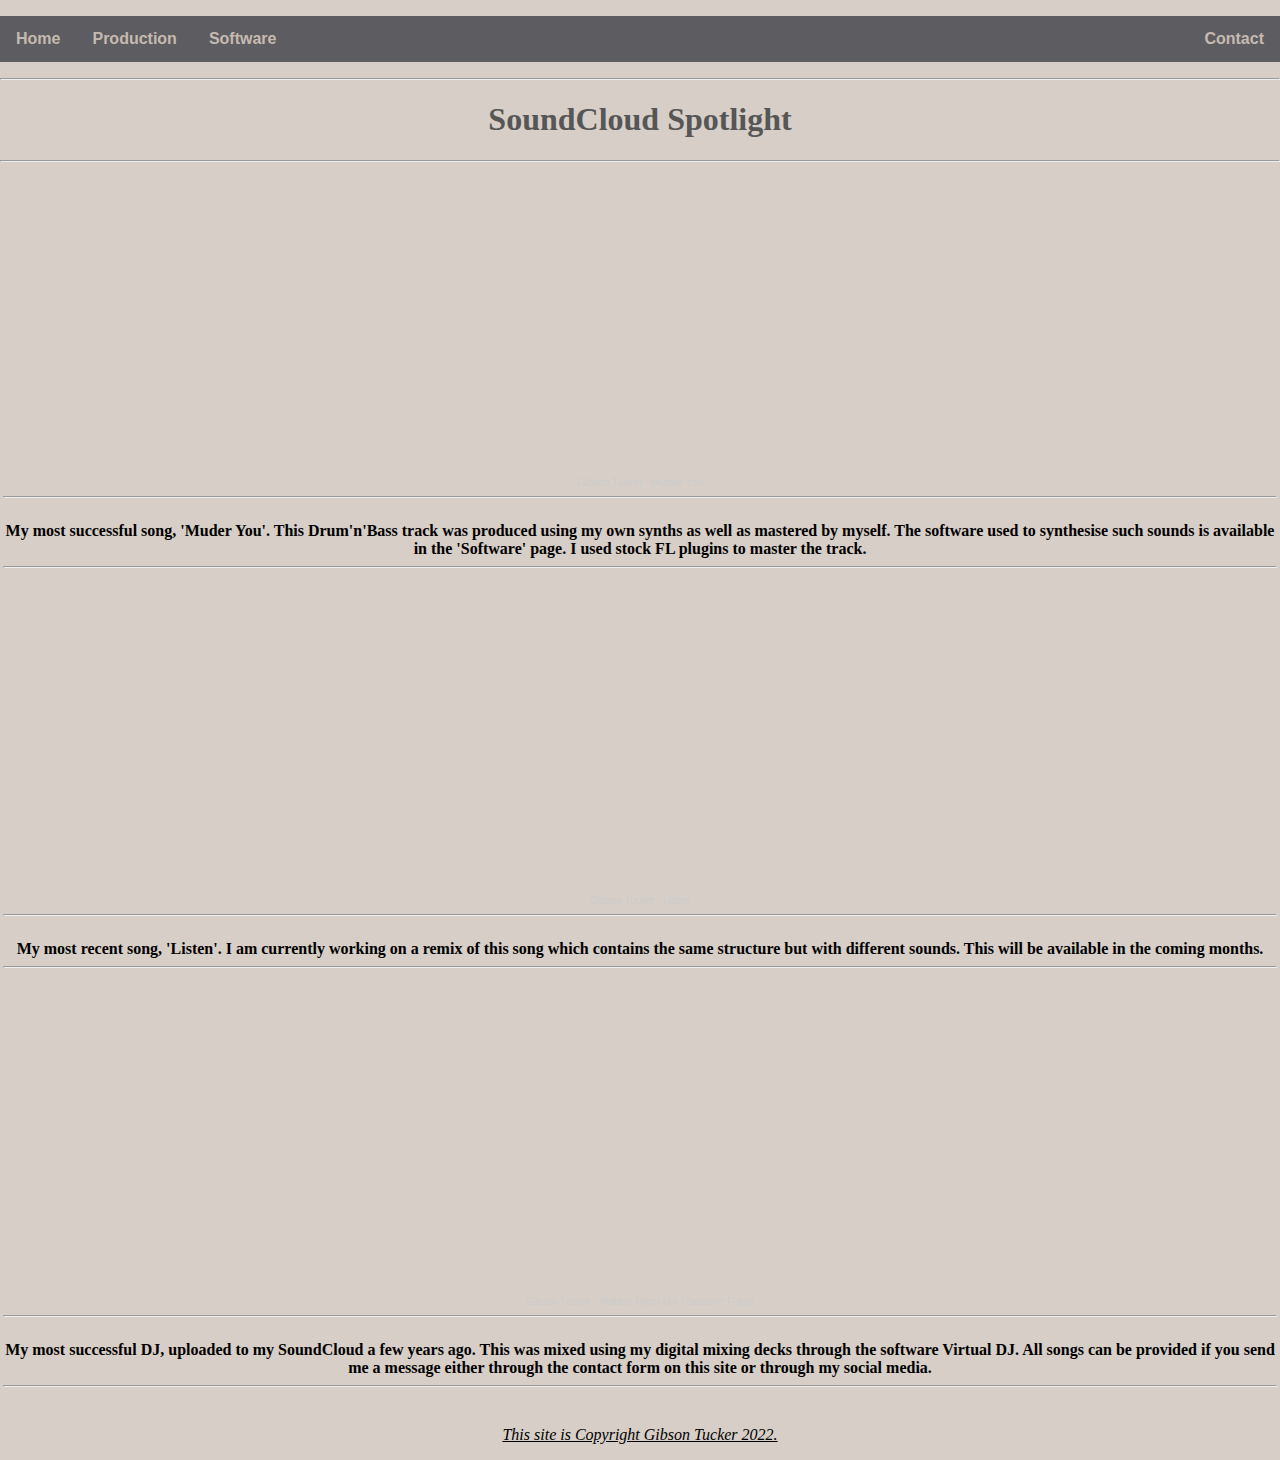
<file: pages/index.html>
<!DOCTYPE html>

<html>

    <head>
        <link rel="stylesheet" href="/css/style.css">
        
        <title>Gibson Tucker</title>
        
    </head>

        <ul>
            <li><a href="index.html"><b>Home</b></a></li>
            <li><a href="production.html"><b>Production</b></a></li>
            <li><a href="software.html"><b>Software</b></a></li>
            <li style="float:right"><a class="contact_hover" href="contact.html"><b>Contact</b></a></li>
        </ul>
        <hr>
        <h1>SoundCloud Spotlight</h1>
        <hr>
        <table style='text-align:center'>

            <tr>
                <td>
                    <iframe width="100%" height="300" frameborder="no" allow="autoplay" src="https://w.soundcloud.com/player/?url=https%3A//api.soundcloud.com/tracks/1052316289&color=%23ff5500&auto_play=false&hide_related=false&show_comments=true&show_user=true&show_reposts=false&show_teaser=true&visual=true"></iframe><div style="font-size: 10px; color: #cccccc;line-break: anywhere;word-break: normal;overflow: hidden;white-space: nowrap;text-overflow: ellipsis; font-family: Interstate,Lucida Grande,Lucida Sans Unicode,Lucida Sans,Garuda,Verdana,Tahoma,sans-serif;font-weight: 100;"><a href="https://soundcloud.com/gibsontucker" title="Gibson Tucker" target="_blank" style="color: #cccccc; text-decoration: none;">Gibson Tucker</a> · <a href="https://soundcloud.com/gibsontucker/murder-you" title="Murder You" target="_blank" style="color: #cccccc; text-decoration: none;">Murder You</a></div>
                    <hr>
                </td>
            </tr>
            <tr>
                <td>
                    My most successful song, 'Muder You'. This Drum'n'Bass track was produced using my own synths as well as mastered by myself. The software used to synthesise such sounds is available in the 'Software' page. I used stock FL plugins to master the track.
                    <hr>
                </td>
            </tr>
            <tr>
                <td>
                    <iframe width="100%" height="300" frameborder="no" allow="autoplay" src="https://w.soundcloud.com/player/?url=https%3A//api.soundcloud.com/tracks/1147727899&color=%23ff5500&auto_play=false&hide_related=false&show_comments=true&show_user=true&show_reposts=false&show_teaser=true&visual=true"></iframe><div style="font-size: 10px; color: #cccccc;line-break: anywhere;word-break: normal;overflow: hidden;white-space: nowrap;text-overflow: ellipsis; font-family: Interstate,Lucida Grande,Lucida Sans Unicode,Lucida Sans,Garuda,Verdana,Tahoma,sans-serif;font-weight: 100;"><a href="https://soundcloud.com/gibsontucker" title="Gibson Tucker" target="_blank" style="color: #cccccc; text-decoration: none;">Gibson Tucker</a> · <a href="https://soundcloud.com/gibsontucker/track-47-master-2" title="Listen" target="_blank" style="color: #cccccc; text-decoration: none;">Listen</a></div>
                    <hr>
                </td>
            </tr>
            <tr>
                <td>
                    My most recent song, 'Listen'. I am currently working on a remix of this song which contains the same structure but with different sounds. This will be available in the coming months.
                    <hr>
                </td>
            </tr>
            <tr>
                <td>
                    <iframe width="100%" height="300" frameborder="no" allow="autoplay" src="https://w.soundcloud.com/player/?url=https%3A//api.soundcloud.com/tracks/511285734&color=%23ff5500&auto_play=false&hide_related=false&show_comments=true&show_user=true&show_reposts=false&show_teaser=true&visual=true"></iframe><div style="font-size: 10px; color: #cccccc;line-break: anywhere;word-break: normal;overflow: hidden;white-space: nowrap;text-overflow: ellipsis; font-family: Interstate,Lucida Grande,Lucida Sans Unicode,Lucida Sans,Garuda,Verdana,Tahoma,sans-serif;font-weight: 100;"><a href="https://soundcloud.com/gibsontucker" title="Gibson Tucker" target="_blank" style="color: #cccccc; text-decoration: none;">Gibson Tucker</a> · <a href="https://soundcloud.com/gibsontucker/wobble-micro-mix-bassline-fidget" title="Wobble Micro Mix / Bassline Fidget" target="_blank" style="color: #cccccc; text-decoration: none;">Wobble Micro Mix / Bassline Fidget</a></div>
                    <hr>
                </td>
            </tr>
            <tr>
                <td>
                    My most successful DJ, uploaded to my SoundCloud a few years ago. This was mixed using my digital mixing decks through the software Virtual DJ. All songs can be provided if you send me a message either through the contact form  on this site or through my social media.
                    <hr>
                </td>
            </tr>
        </table>
        
        <footer>
            <p>This site is Copyright Gibson Tucker 2022.</p>
        </footer>

    </body>

</html>
</file>
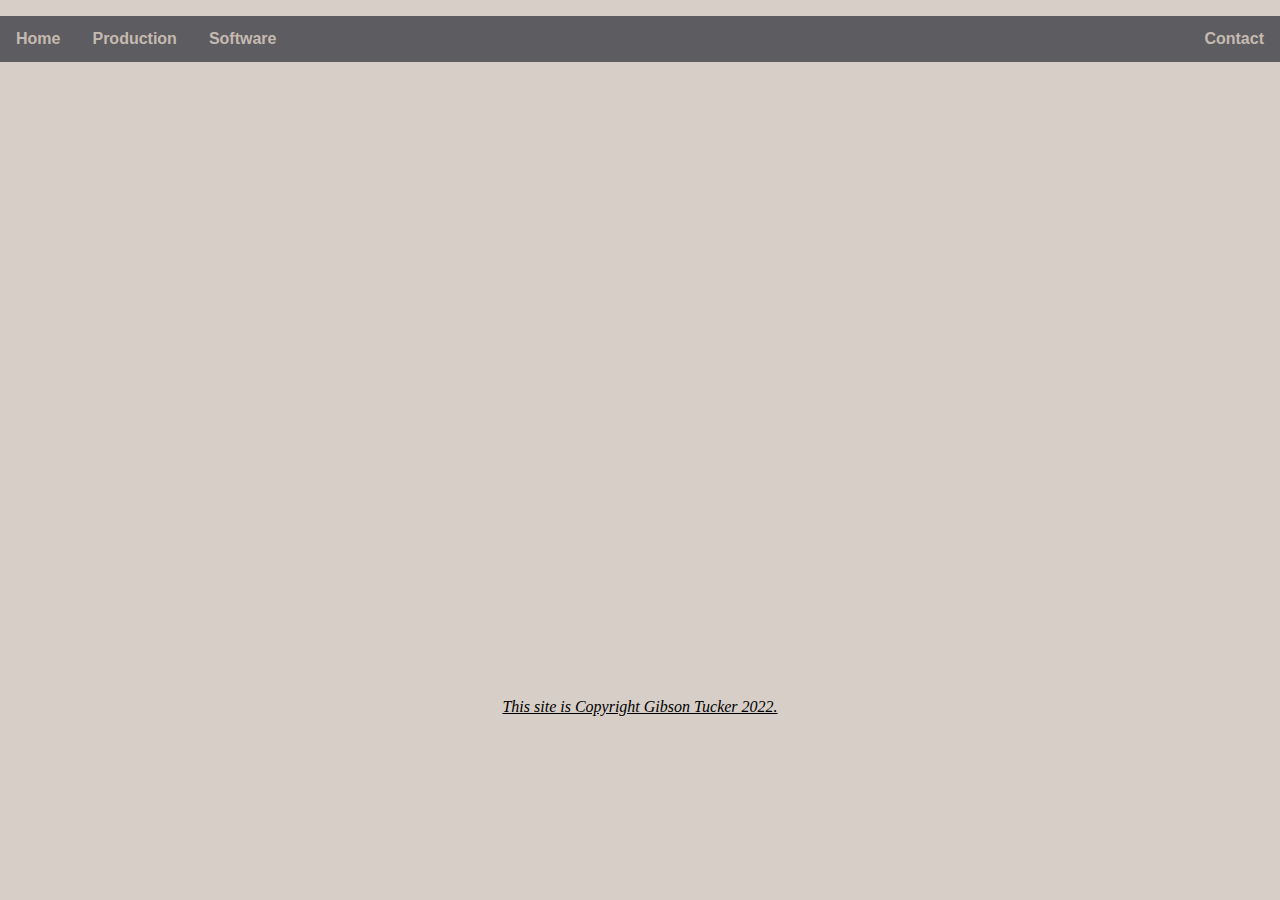
<file: pages/contact.html>
<!DOCTYPE html>

<html>

    <head>
        <link rel="stylesheet" href="/css/style.css">

        <title>Contact</title>

        </script>
    </head>

    <body>
        <ul>
            <li><a href="index.html"><b>Home</b></a></li>
            <li><a href="production.html"><b>Production</b></a></li>
            <li><a href="software.html"><b>Software</b></a></li>
            <li style="float:right"><a class="contact_hover" href="contact.html"><b>Contact</b></a></li>
        </ul>

        <div class="Contact_Form">
             <iframe id="JotFormIFrame-220812618610044" title="Form" onload="window.parent.scrollTo(0,0)" allowtransparency="true" allowfullscreen="true" allow="geolocation; microphone; camera" src="https://form.jotform.com/220812618610044" frameborder="0" style=" min-width: 100%; height:539px; border:none;" scrolling="no" > </iframe> <script type="text/javascript"> var ifr = document.getElementById("JotFormIFrame-220812618610044"); if (ifr) { var src = ifr.src; var iframeParams = []; if (window.location.href && window.location.href.indexOf("?") > -1) { iframeParams = iframeParams.concat(window.location.href.substr(window.location.href.indexOf("?") + 1).split('&')); } if (src && src.indexOf("?") > -1) { iframeParams = iframeParams.concat(src.substr(src.indexOf("?") + 1).split("&")); src = src.substr(0, src.indexOf("?")) } iframeParams.push("isIframeEmbed=1"); ifr.src = src + "?" + iframeParams.join('&'); } window.handleIFrameMessage = function(e) { if (typeof e.data === 'object') { return; } var args = e.data.split(":"); if (args.length > 2) { iframe = document.getElementById("JotFormIFrame-" + args[(args.length - 1)]); } else { iframe = document.getElementById("JotFormIFrame"); } if (!iframe) { return; } switch (args[0]) { case "scrollIntoView": iframe.scrollIntoView(); break; case "setHeight": iframe.style.height = args[1] + "px"; break; case "collapseErrorPage": if (iframe.clientHeight > window.innerHeight) { iframe.style.height = window.innerHeight + "px"; } break; case "reloadPage": window.location.reload(); break; case "loadScript": if( !window.isPermitted(e.origin, ['jotform.com', 'jotform.pro']) ) { break; } var src = args[1]; if (args.length > 3) { src = args[1] + ':' + args[2]; } var script = document.createElement('script'); script.src = src; script.type = 'text/javascript'; document.body.appendChild(script); break; case "exitFullscreen": if (window.document.exitFullscreen) window.document.exitFullscreen(); else if (window.document.mozCancelFullScreen) window.document.mozCancelFullScreen(); else if (window.document.mozCancelFullscreen) window.document.mozCancelFullScreen(); else if (window.document.webkitExitFullscreen) window.document.webkitExitFullscreen(); else if (window.document.msExitFullscreen) window.document.msExitFullscreen(); break; } var isJotForm = (e.origin.indexOf("jotform") > -1) ? true : false; if(isJotForm && "contentWindow" in iframe && "postMessage" in iframe.contentWindow) { var urls = {"docurl":encodeURIComponent(document.URL),"referrer":encodeURIComponent(document.referrer)}; iframe.contentWindow.postMessage(JSON.stringify({"type":"urls","value":urls}), "*"); } }; window.isPermitted = function(originUrl, whitelisted_domains) { var url = document.createElement('a'); url.href = originUrl; var hostname = url.hostname; var result = false; if( typeof hostname !== 'undefined' ) { whitelisted_domains.forEach(function(element) { if( hostname.slice((-1 * element.length - 1)) === '.'.concat(element) || hostname === element ) { result = true; } }); return result; } }; if (window.addEventListener) { window.addEventListener("message", handleIFrameMessage, false); } else if (window.attachEvent) { window.attachEvent("onmessage", handleIFrameMessage); } </script>
        </div>
        
        <footer>
            <p>This site is Copyright Gibson Tucker 2022.</p>
        </footer>
    </body>

</html>
</file>
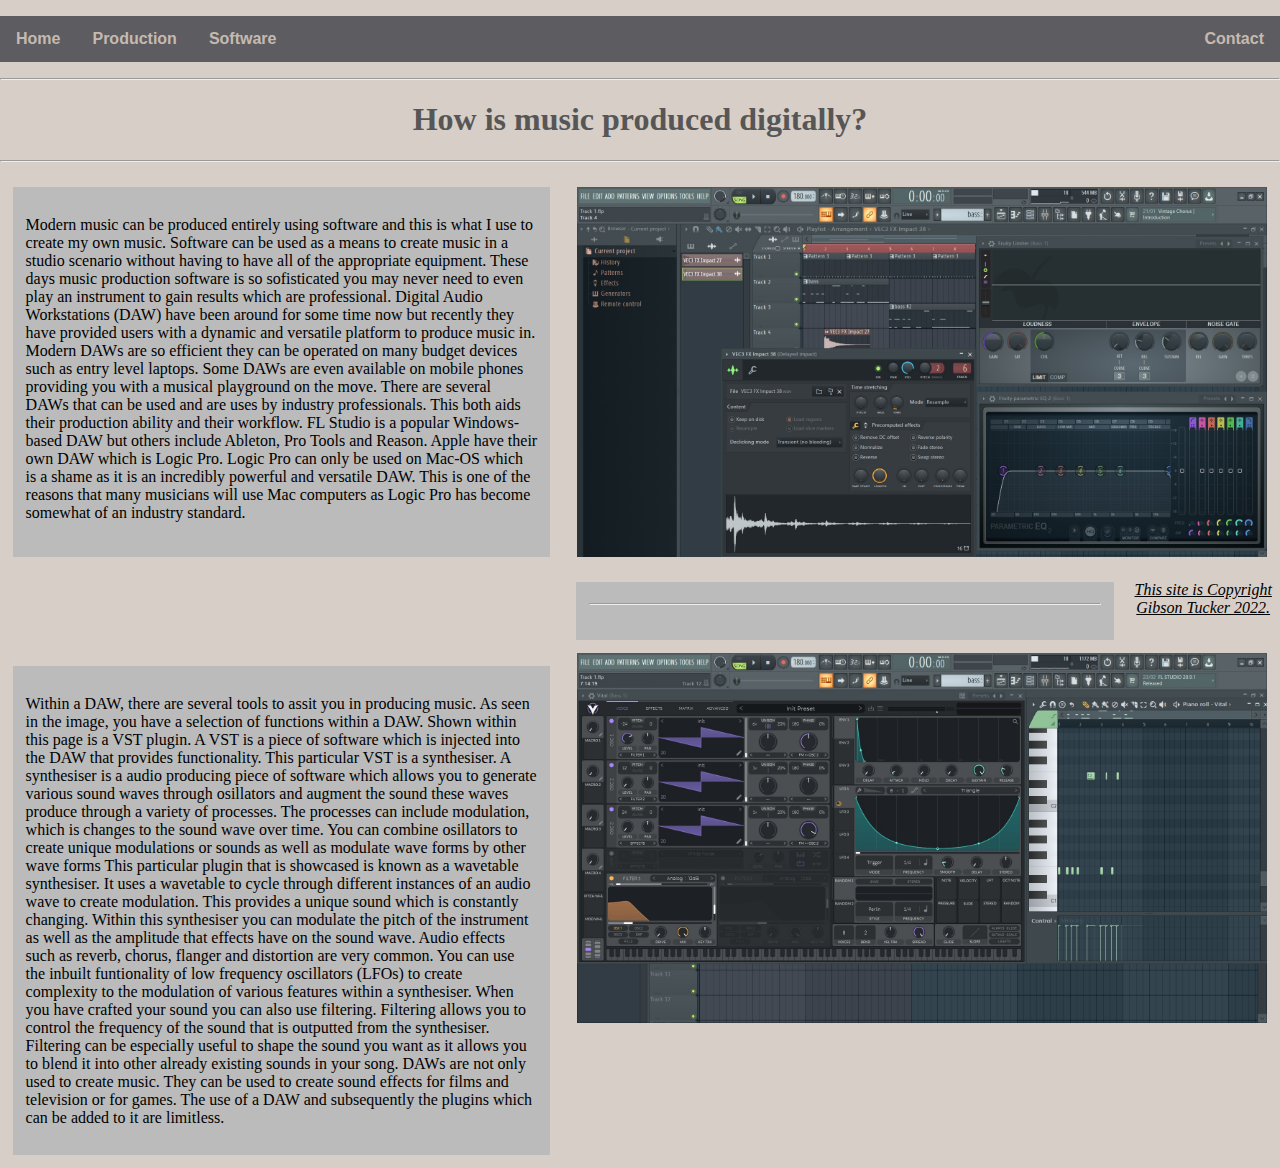
<file: pages/production.html>
<!DOCTYPE html>

<html>

    <head>
        <link rel="stylesheet" href="/css/style.css">

        <title>Production</title>
        
    </head>

    <body>
        <ul>
            <li><a href="index.html"><b>Home</b></a></li>
            <li><a href="production.html"><b>Production</b></a></li>
            <li><a href="software.html"><b>Software</b></a></li>
            <li style="float:right"><a class="contact_hover" href="contact.html"><b>Contact</b></a></li>
        </ul>
        <hr>
        <h1>How is music produced digitally?</h1>
        <hr>

        <div class="Production_Styling_1">

            <div class="Production_Style_Text_1">
                <p>Modern music can be produced entirely using software and this is what I use to create my own music. Software can be used as 
                a means to create music in a studio scenario without having to have all of the appropriate equipment. These days music production software is
                so sofisticated you may never need to even play an instrument to gain results which are professional. Digital Audio Workstations (DAW) have been
                around for some time now but recently they have provided users with a dynamic and versatile platform to produce music in. Modern DAWs are so 
                efficient they can be operated on many budget devices such as entry level laptops. Some DAWs are even available on mobile phones providing you
                with a musical playground on the move. There are several DAWs that can be used and are uses by industry professionals. This both aids
                their production ability and their workflow. FL Studio is a popular Windows-based DAW but others include Ableton, Pro Tools and Reason.
                Apple have their own DAW which is Logic Pro. Logic Pro can only be used on Mac-OS which is a shame as it is an incredibly powerful
                and versatile DAW. This is one of the reasons that many musicians will use Mac computers as Logic Pro has become somewhat of an industry standard.
                </p>
            </div>

            <div class="Production_Images">
                <img src="/photos/song_example.jpg" alt="Studio" style="width:55%; float:right;">
                <br>
                <p>

                </p>
            </div>
            
            <div class="Production_Style_Text_1">
                <hr>
                <p>

                </p>

            </div>

        </div>

        <br>
        <div class="Production_Styling_1">

            <div class="Production_Style_Text_2">
                <p>Within a DAW, there are several tools to assit you in producing music. As seen in the image, you have a selection of functions within a DAW.
                    Shown within this page is a VST plugin. A VST is a piece of software which is injected into the DAW that provides functionality. 
                    This particular VST is a synthesiser. A synthesiser is a audio producing piece of software which allows you to generate various sound waves
                    through osillators and augment the sound these waves produce through a variety of processes. The processes can include modulation, which
                    is changes to the sound wave over time. You can combine osillators to create unique modulations or sounds as well as modulate wave forms by other wave forms
                    This particular plugin that is showcased is known as a wavetable synthesiser. It uses a wavetable to cycle through different instances of an 
                    audio wave to create modulation. This provides a unique sound which is constantly changing. Within this synthesiser you can modulate the pitch of
                    the instrument as well as the amplitude that effects have on the sound wave. Audio effects such as reverb, chorus, flanger and distortion are very common.
                    You can use the inbuilt funtionality of low frequency oscillators (LFOs) to create complexity to the modulation of various features within a synthesiser.
                    When you have crafted your sound you can also use filtering. Filtering allows you to control the frequency of the sound that is outputted from the synthesiser.
                    Filtering can be especially useful to shape the sound you want as it allows you to blend it into other already existing sounds in your song.
                    DAWs are not only used to create music. They can be used to create sound effects for films and television or for games. The use of a DAW
                    and subsequently the plugins which can be added to it are limitless.
                </p>
            </div>

            <div class="Production_Images">
                <img src="/photos/tools.jpg" alt="Studio" style="width:55%; float:right;">
            </div>

        </div>

        <br>

    </body>


    <footer>
        <p>This site is Copyright Gibson Tucker 2022.</p>
    </footer>









</html>
</file>
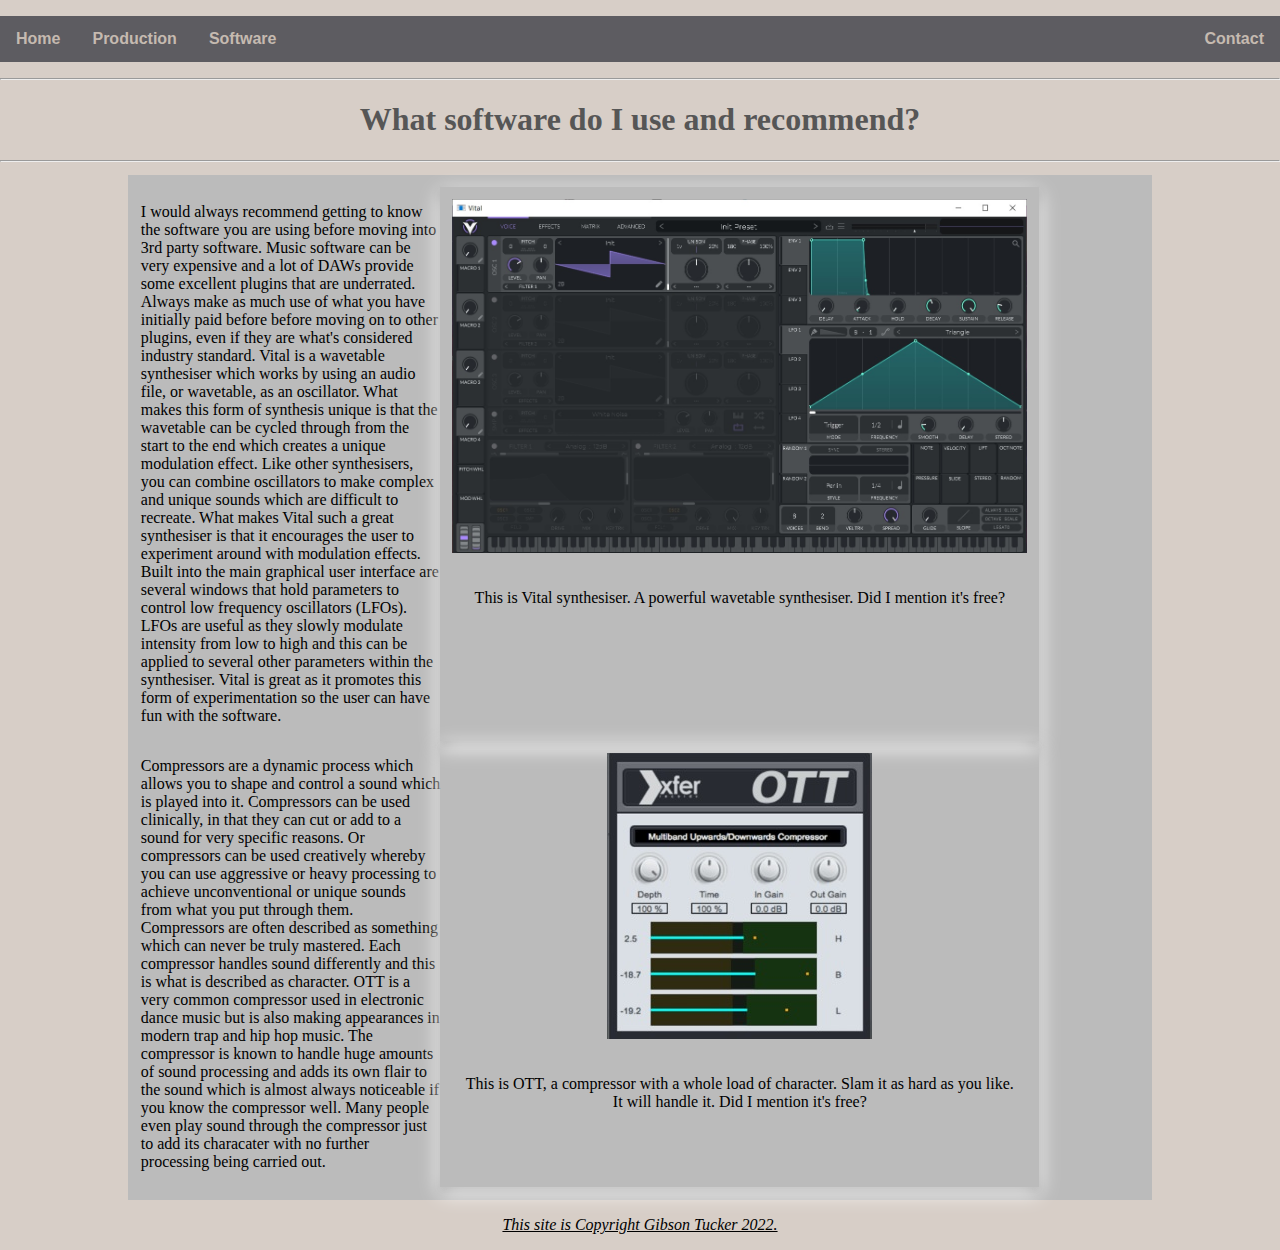
<file: pages/software.html>
<!DOCTYPE html>

<html>

    <head>
        <link rel="stylesheet" href="/css/style.css">
        
        <title>Software</title>


    </head>

    <body>
        <ul>
            <li><a href="index.html"><b>Home</b></a></li>
            <li><a href="production.html"><b>Production</b></a></li>
            <li><a href="software.html"><b>Software</b></a></li>
            <li style="float:right"><a class="contact_hover" href="contact.html"><b>Contact</b></a></li>
        </ul>
        <hr>
        <h1>What software do I use and recommend?</h1>
        <hr>
        <div class="software_style" style="overflow-y:visible;">

            <div class="software_text">

                <p>I would always recommend getting to know the software you are using before moving into 3rd party software.
                    Music software can be very expensive and a lot of DAWs provide some excellent plugins that are underrated.
                    Always make as much use of what you have initially paid before before moving on to other plugins, even if they
                   are what's considered industry standard. Vital is a wavetable synthesiser which works by using an audio file, or wavetable,
                   as an oscillator. What makes this form of synthesis unique is that the wavetable can be cycled through from the
                   start to the end which creates a unique modulation effect. Like other synthesisers, you can combine oscillators to make
                   complex and unique sounds which are difficult to recreate. What makes Vital such a great synthesiser is that it 
                   encourages the user to experiment around with modulation effects. Built into the main graphical user interface 
                   are several windows that hold parameters to control low frequency oscillators (LFOs). LFOs are useful as they slowly modulate
                   intensity from low to high and this can be applied to several other parameters within the synthesiser. Vital is great as it
                   promotes this form of experimentation so the user can have fun with the software. 
               </p>

                <div class="polaroid_style">
                    <div class="software_images">
                        <a href="https://www.vital.audio/">
                            <img src="/photos/vital.jpg" alt="Vital Synthesiser" style="max-width:100%;">
                        </a>
                        <div class="text_under_img">
                            <p>
                                This is Vital synthesiser. A powerful wavetable synthesiser. Did I mention it's free?
                            </p>
                        </div>
                    </div>
                </div>

                <p>Compressors are a dynamic process which allows you to shape and control a sound which is played into it. Compressors can be used
                    clinically, in that they can cut or add to a sound for very specific reasons. Or compressors can be used creatively whereby you 
                    can use aggressive or heavy processing to achieve unconventional or unique sounds from what you put through them. Compressors are often
                    described as something which can never be truly mastered. Each compressor handles sound differently and this is what is described as 
                    character. OTT is a very common compressor used in electronic dance music but is also making appearances in modern trap and hip hop music.
                    The compressor is known to handle huge amounts of sound processing and adds its own flair to the sound which is almost always noticeable if you
                    know the compressor well. Many people even play sound through the compressor just to add its characater with no further processing being carried out.

                </p>

                <div class="polaroid_style">
                    <div class="software_images">
                        <a href="https://splice.com/plugins/3788-ott-vst-au-by-xfer-records?utm_source=google&utm_medium=cpc&utm_campaign=Google_Search_Acquisition_Sounds_Nonbrand_DSA_ROW&utm_content=gear&utm_term=&campaignid=13577111017&adgroupid=123041964399&adid=528665014289&gclid=CjwKCAjwrqqSBhBbEiwAlQeqGjlKNSaHcNlaS98VTpCe29BlO8dOImwK2V3sik481SMVpKwMSLHXShoC-fkQAvD_BwE">
                            <img src="/photos/OTT.jpg" alt="OTT Compressor" style="max-width:100%;">
                        </a>
                        <div class="text_under_img">
                            <p>
                                This is OTT, a compressor with a whole load of character. Slam it as hard as you like. It will handle it. Did I mention it's free?
                            </p>
                        </div>
                    </div>
                </div>

            </div>

        </div>  
        
        <footer>
            <p>This site is Copyright Gibson Tucker 2022.</p>
        </footer>

    </body>












</html>
</file>
<file: css/style.css>
body {
    padding:0;
    margin:0;
    background-color:#D7CEC7
}

/*This is the styling which controls what the nav bar looks like*/
ul {
    list-style-type: none;
    margin: 10;
    padding: 0;
    overflow: hidden;
    background-color: #5D5C61;
    position: -webkit-sticky; /* Safari */
    position: sticky;
    top: 0;
    font-family:'Franklin Gothic Medium', 'Arial Narrow', Arial;
  }
  
  li {
    float: left;
  }
  
  li a {
    display: block;
    color: #c5bab0;
    text-align: center;
    padding: 14px 16px;
    text-decoration: none;
    
  }
  
/*This style controls when you hover over your nav bar which colour it will change to.*/
  li a:hover {
    background-color: #464646;
  }

table {
    border-style: black;
    margin-left:auto;
    margin-right:auto;
}


iframe {
    text-shadow: 20px 20px;
}

/*From here is the slideshow CSS for images*/
.slideshow-container {
    max-width: 75%;
    position: relative;
    margin: auto;
  }

.myslides {
    display:none;
  }

.prev, .next {
    cursor: pointer;
    position: absolute;
    top: 50%;
    width: auto;
    margin-top: -22px;
    padding: 16px;
    color: white;
    font-weight: bold;
    font-size: 18px;
    transition: 0.6s ease;
    border-radius: 0 3px 3px 0;
    user-select: none;
}


.next {
    right: 0;
    border-radius: 3px 0 0 3px;
}

.prev:hover, .next:hover {
    background-color: rgba(0,0,0,0.8);
}

.dot {
    cursor: pointer;
    height: 15px;
    width: 15px;
    margin: 0 2px;
    background-color: #bbb;
    border-radius: 50%;
    display: inline-block;
    transition: background-color 0.6s ease;
}

.active, .dot:hover {
    background-color: #717171;
}

.fade {
    -webkit-animation-name: fade;
    -webkit-animation-duration: 1.5s;
    animation-name: fade;
    animation-duration: 1.5s;
}

/*Displays images in polariod style with text beneath*/
div.polaroid_style {
    width: 100%;
    box-shadow: 0 4px 8px 0 rgba(41, 41, 41, 0.2), 0 6px 20px 0 rgba(255, 255, 255, 255);
    text-align: center;
  }
  
  div.text_under_img {
    padding: 10px;
  }
/**/


h1 {
    text-align:center; 
    color:#565656;
    font-family:-apple-system, BlinkMacSystemFont, 'Segoe UI', Roboto, Oxygen, Ubuntu, Cantarell, 'Open Sans', 'Helvetica Neue', 'Sans-Serif'
}

td {
    text-align:center;
    color:#000000;
    font-weight:bold;
    scroll-padding-bottom:1%;
    padding-bottom:1%;
}

img {
  padding-bottom:1%;
}

.Production_Styling {
    max-height:100%;
    max-width:100%;
}

.Production_Style_Text_1 {
    width: 40%;
    padding:1%;
    margin:1%;
    background-color: #bbb;
    float:left;
    padding-bottom:1.5%;

}

.Production_Images {
    padding:1%;
    margin-top:1%;
    margin-bottom:10%;
    
}

.Production_Styling_2 {
    max-height:100%;
    max-width:100%;
}

.Production_Style_Text_2 {
    width: 40%;
    padding:1%;
    margin:1%;
    background-color: #bbb;
    float:left;
}

.Contact_Form {
  max-height: 1000px;
  overflow: hidden;
  margin-bottom: 6%;
}

.software_style {
  display:block;
  min-height:100%;
  overflow-y:visible;
}

.software_text {
  display:grid;
  grid-template-columns:30% 60%;
  padding:1%;
  margin:1%;
  margin-left:10%;
  margin-right:10%;
  background-color: #bbb;
  overflow-y:visible;
  font-family:'Lucida Sans', 'Lucida Sans Regular', 'Lucida Grande', 'Lucida Sans Unicode';
}

.software_images {
  padding:1%;
  margin:1%;
  max-width:100%;
  max-height:100%;
  overflow-y:visible;

}

footer {
  font-style:italic;
  text-decoration:underline;
  text-align:center;
  font-family:'Times New Roman', Times;
}

.Portfolio {
  display:grid;
  grid-template-columns: 60% auto auto;
  padding:1%;
  margin:1%;
  margin-left:5%;
  margin-right:5%;
  gap:0.5%;
}

.Portfolio > div {
  text-align:center;

}
</file>
